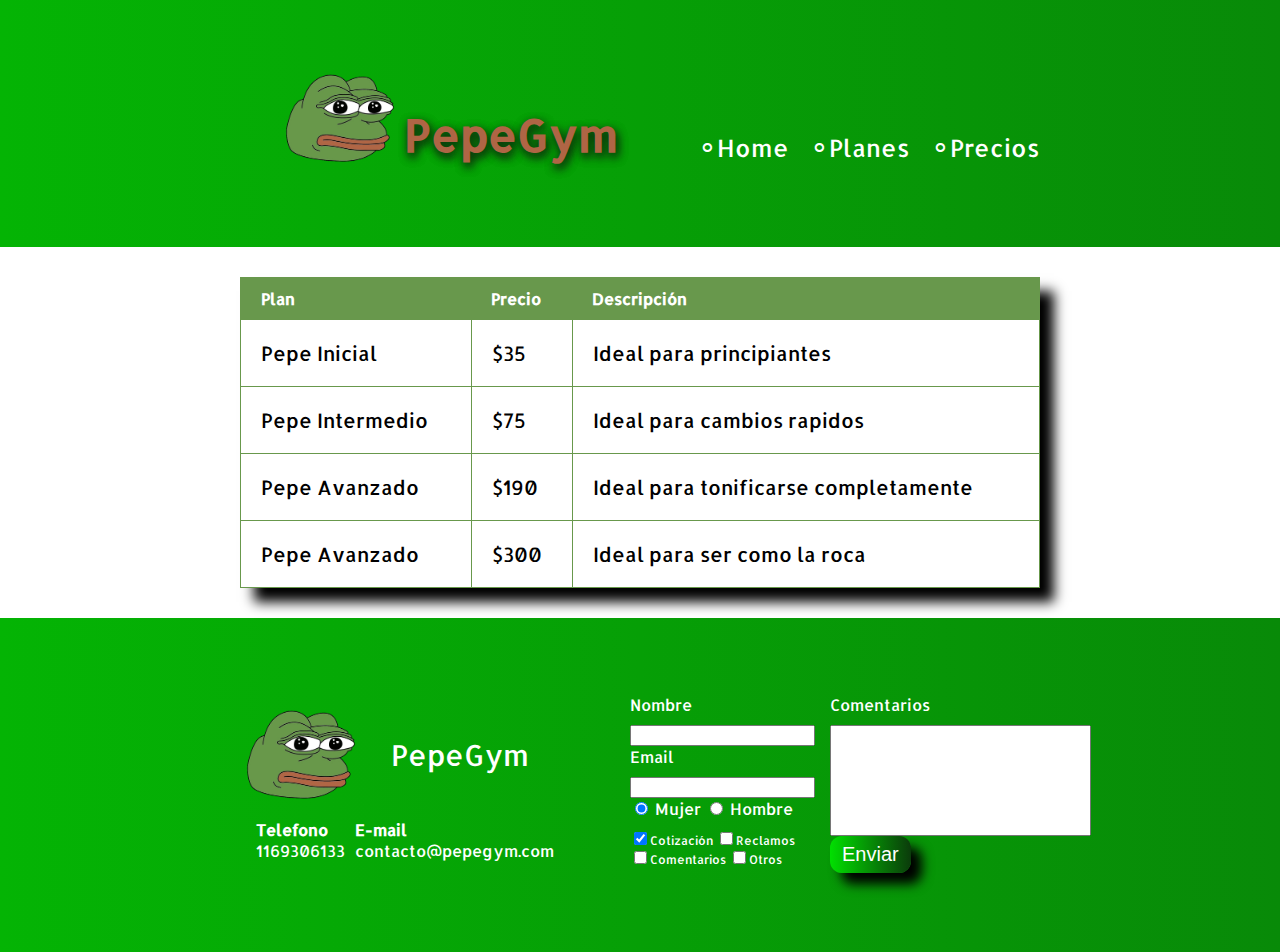
<file: precios.html>
<!DOCTYPE html>
<html>
  <head>
    <meta charset="utf-8">
    <link href="https://fonts.googleapis.com/css?family=Montserrat:400,700|Allerta" rel="stylesheet">
    <title>Precios de tus mejores guitarras!!</title>
    <link rel="stylesheet" href="css/pepegym.css">
  </head>
  <body>
    <div class="background-precios">
      <header class="header contenedor"> <!-- header -->
        <figure class="logotipo"> <!-- logotipo -->
          <img src="images/logo.png" width="200px" alt="PepeGym logotipo"/>
        </figure>
        <span class="pepegym">PepeGym</span>
        <nav class="menu">      <!-- menu -->
          <a href="index.html">Home   </a>
          <a href="index.html#planes">Planes   </a>
          <a href="precios.html">Precios   </a>
        </nav>
      </header>
    </div>
    <section class="tabla">
      <div class="contenedor">
        <table>
        <thead>
          <tr>
            <th>Plan</th>
            <th>Precio</th>
            <th>Descripción</th>
          </tr>
        </thead>
        <tbody>
          <tr>
            <td>Pepe Inicial</td>
            <td>$35</td>
            <td>Ideal para principiantes</td>
          </tr>
          <tr>
            <td>Pepe Intermedio</td>
            <td>$75</td>
            <td>Ideal para cambios rapidos</td>
          </tr>
          <tr>
            <td>Pepe Avanzado</td>
            <td>$190</td>
            <td>Ideal para tonificarse completamente</td>
          </tr>
          <tr>
            <td>Pepe Avanzado</td>
            <td>$300</td>
            <td>Ideal para ser como la roca</td>
          </tr>
        </tbody>
      </table>
      </div>
    </section>
      <footer id="footer">
        <div class="contenedor">
          <div class="contacto">
            <img src="images/logo.png" width="200px" height="109px" alt="logotipo">
            <span id="titulo-footer">PepeGym</span>
            <a href="tel:+541169306133"><strong>Telefono</strong><span>1169306133</span></a>
            <a href="mailto:contacto@pepegym.com"><strong>E-mail</strong><span>contacto@pepegym.com</span></a>
          </div>
          <form class="formulario">
            <div class="col1">
                <label for="nombre">Nombre</label>
                <input type="text" required id="nombre" name="nombre"/>
                <label for="email">Email</label>
                <input type="email"/ required id="email" name="email">
                <div class="sexo">
                  <label>
                    <input type="radio"/ id="mujer" checked name="sexo" value="mujer"> Mujer
                  </label>
                  <label>
                    <input type="radio"/ id="hombre" name="sexo" value="hombre"> Hombre
                  </label>
                </div>
                <div class="intereses">
                  <label>
                    <input type="checkbox"  checked id="cotizacion" name="intereses" value="cotizacion">Cotización
                  </label>
                  <label>
                    <input type="checkbox" id="reclamos" name="intereses" value="reclamos">Reclamos
                  </label>
                  <label>
                    <input type="checkbox" id="comentarios" name="intereses" value="comentarios">Comentarios
                  </label>
                  <label>
                    <input type="checkbox" id="otros" name="intereses" value="otros">Otros
                  </label>
                </div>
            </div>
            <div class="col2">
              <label for="comentarios">Comentarios</label>
              <textarea name="comentarios" id="comentarios" cols="30" rows="7"></textarea>
              <input type="submit" value="Enviar" class="button"/>
            </div>
          </form>
        </div>
      </footer>
    </section>
  </body>
  </html>
</file>
<file: css/pepegym.css>
body {
  font-family: "allerta", sans-serif;
  margin: 0;
}
.background{
  background: linear-gradient(to right, #04B404, #088A08);
  height: 500px;
  padding: 20px;
  color: white;
}
.pepegym{
  font-weight: 900;
  font-size: 45px;
  position: relative;
  right: 40px;
  bottom: 20px;
  color: #af6545;
  text-shadow: 2px 4px 10px #0b3b0b, 2px 4px 10px #0b3b0b;
}
.logotipo{
  display: inline-block;
  margin: 0;
  animation-name: animacion;
  animation-duration: 5s;
  animation-iteration-count: 1;
}
.menu{
  display: inline-block;
  position: absolute;
  bottom: 20px;
  right: 0;
}
.menu a{
  text-decoration: none;
  font-size: 24px;
  color: white;
  padding-left: 15px;
}
.menu a:hover{
  color: #4c2f23;
}
.contenedor{
  max-width: 800px;
  margin: auto;
  position: relative;
}
#titulo{
  font-size: 70px;
  margin-bottom: 0;
}
h3{
  font-size: 23px;
}
.padding{
  padding-left: 80px;
}
#eslogan{
  margin-top: 0;
}
.button{
  background: linear-gradient(to right, #01DF01,#0B3B0B);
  background-size: auto;
  font-size: 20px;
  padding: 7px 12px;
  border: none;
  border-radius: 12px;
  text-decoration: none;
  color: white;
  cursor: pointer;
  box-shadow: 11px 11px 12px black;
}
.button:hover{
  background: linear-gradient(to right, #0B3B0B,#01DF01);
}
h2{
  font-size: 35px;
}
#planes h3{
  font-size: 50px;
}
#planes{
  color: #015401
}
.plan{
  border: 2px solid #088a08;
  border-radius: 15px;
  padding: 10px;
  margin-bottom: 35px;
  box-shadow: 11px 11px 12px #1b1d1b;
}
.derecha{
  float: right;
  right: 0;
  position: relative;
}
.izquierda{
  float: left;
  left: 0;
  position: relative;
}
#plan1{
  width: 200px;
  bottom: 50px;
  right: 60px;
}
#plan2{
  width: 160px;
  left: 50px;
  bottom: 55px;
}
#plan3{
  width: 306px;
  bottom: 40px;
}
#plan4{
  width: 400px;
  bottom: 45px;
  height: 300px;
  left: -20px;
}
#title-a{
  margin-bottom: 20px;
}
.contenedor-plan-a{
  display: flex;
  flex-direction: column;
  position: relative;
  left: 10%;
  bottom: 10px;
}
.contenedor-plan-b{
  display: flex;
  flex-direction: column;
  position: relative;
  left: 15%;
  bottom: 10px;
}
.contenedor-plan-c{
    display: flex;
    flex-direction: column;
    position: relative;
    width: 400px;
    left: 20px;
    bottom: 17px;
}
.contenedor-plan-d{
  display: flex;
  flex-direction: column;
}
.icon-menu{
  width: 40px;
  height: 40px;
  line-height: 40px !important;
  border-radius: 50%;
  color: white;
  background: #02d602;
  text-align: center;
  position: fixed;
  left: 20px;
  top: 20px;
  z-index: 3;
  display: none;
  cursor: pointer;
}
#footer{
  background: linear-gradient(to right, #04B404, #088A08);
}
#footer .contenedor{
  display: flex;
  justify-content: space-between;
}
.contacto{
  display: flex;
  width: 340px;
  flex-wrap: wrap;
  align-content: center;
  justify-content: center;
}
.contacto a{
  color: white;
  text-decoration: none;
  margin: 10px 10px 10px 0px;
}
.contacto strong{
  display: block;
}
.formulario{
  display: flex;
  width: 400px;
  color: white;
  padding: 50px 10px;
}
.col1{
  margin-right: 15px;
}
#footer img{
   position: relative;
   right: 40px;
}
#titulo-footer{
  font-size: 29px;
  color: white;
  display: flex;
  justify-content: center;
  flex-direction: column;
  position: relative;
  right: 50px;
}
.intereses{
  font-size: 12px;
}
.formulario label, .sexo, .intereses{
  margin-bottom: 10px;
}
.col1, .col2{
  display: flex;
  flex-direction: column;
}
.col2{
  align-items: flex-start;
}
.menu a:before{
  content:"∘";
  font-size: 30px;
  line-height: 20px;
  color: white;
}
.background-precios{
    background: linear-gradient(to right, #04B404, #088A08);
    padding: 20px;
    color: white;
}
.tabla{
  margin: 30px;
}
table{
  border: 1px solid #68984c;
  border-collapse: collapse;
  width: 100%;
  box-shadow: 14px 14px 12px black;
}
th{
  background: #68984c;
  color: white;
  text-align: left;
  padding: 10px 20px;
}
td{
  border: 1px solid #68984c;
  padding: 20px;
}
.logotipo:hover{
  transform: rotate(360deg);
  transition-duration: 1s;
}
#pepe{
  text-decoration: underline;
  animation-name: subrayado;
  animation-duration: 5s;
  animation-iteration-count: infinite;
  animation-direction: alternate;
}
@keyframes subrayado {
    from {color: white;}
    to {color: black;}
  }
@keyframes animacion{
  from{}
  to {transform: rotate(360deg);
  transition-duration: 1s;}
}
textarea{
  resize: none;
}
@media screen and (min-height: 900px){
  td{
    font-size: 20px
  }
  .background-precios{
    padding: 5% 30px;
  }
  #footer{
    padding: 2% 0;
  }
}

@media screen and (max-width: 800px){
	.background-precios{
		padding: 10% 20px;
	}
  .tabla{
    margin: 7% 30px;
  }
/* HEADER-PORTADA */
.logotipo{
  position: relative;
  right:3em;
}
.pepegym{
  right: 2em;
}
.padding{
  padding-left: 0;
  padding-bottom: 45px;
}
.background{
  height: auto;
}
#titulo{
  margin-top: 30px;
  font-size: 50px;
}
#h3{
  font-size: 20px;
}
h2{
  text-align: center;
}
.plan{
  margin-right: 15px;
  margin-left: 15px;
}
#plan1{
  bottom: 39px;
}
#plan2{
  bottom: 35px;
}
#plan3{
  width: 297px;
  bottom: 19px;
}
#plan4{
  width: 337px;
  bottom: 25px;
}
#footer .contenedor{
  display: inline-flex;
}
.col1{
  margin-right: 3px;
}
.formulario{
  padding: 50px 0;
}
#title-a{
  margin-bottom: 40px;
}
}
@media screen and (max-width: 767px){
  .formulario{
    margin: 0 auto;
    padding: 0;
    width: 300px;
    display: block;
  }
  #footer .contenedor{
    display: block;
  }
  .contacto{
    margin: 0 auto;
  }
  .intereses label{
    display: block;
    font-size: 16px;
  }
  input[type="text"],
  input[type="email"]{
    font-size: 16px;
    padding: 5px;
  }
  textarea{
    width: 100%
  }
  .col1{
    margin: 0;
  }
  input[type="radio"],
  input[type="checkbox"]{
    transform: scale(1.5);
  }
}
@media screen and (max-width: 650px){
  .background{
    text-align: center;
  }
  .logotipo{
    position: static;
    display: flex;
    justify-content: center;
    align-items: center;
  }
  .pepegym{
    right: 0;
    display: flex;
    justify-content: center;
  }
  .menu{
    position: static;
    display: flex;
    justify-content: center;
  }
  .contenedor{
    display: block;
  }
  #planes{
    text-align: center;
  }
  #planes ol{
    list-style: none;
    padding: 0;
  }
  .derecha, .izquierda{
    float: none;
    position: static;
  }
  .responsive{
    display: block;
    position: static;
  }
  .contenedor-plan-c{
    width: inherit;
  }
  #title-a{
    margin: 0;
  }
}
@media screen and (max-width: 500px){
  .icon-menu{
    display: inline-block;
  }
  .menu a:before{
    display: none;
  }
  .menu a{
    display: block;
    border-bottom: 1px solid white;
    padding: 8px 0;
  }
  .menu a:first-child{
    border-top: 1px solid white;
  }
  .menu.active{
    left: 0;
  }
  #plan4{
    width: 270px;
    height: 250px;
  }
  #plan3{
    width: 250px;
  }
  .pepegym{
    position: static;
  }
  .contacto{
    max-width: 280px;
    margin: 0;
    justify-content: initial;
  }
  th{
    padding: 10px 0;
  }
  th:first-child{
    padding: 10px;
  }
  th:nth-child(3){
    padding: 10px;
  }
  td{
    padding: 20px 9px;
  }
  .tabla{
    margin: 30px 0;
  }
  table{
    box-shadow: none;
  }
  .logotipo{
    align-items: center;
    justify-content: center;
    display: flex;
  }
  .pepegym{
    display: flex;
    justify-content: center;
  }
  #titulo{
    font-size: 30px;
  }
  .sexo{
    margin-top: 10px;
  }
  h3{
    font-size: 16px;
  }
  .formulario{
    width: 100% !important;
  }
  .button{
    display: block !important;
  }
  .col2{
    align-items: stretch;
  }
  footer{
    padding: 10%;
  }
  #titulo-footer{
    position: absolute;
    left: 4em;
    top: 1.7em;
  }
  .menu{
    background: rgba(9, 177, 22, 0.87);
    position: fixed;
    left: -110%;
    top: 0;
    z-index: 2;
    bottom: 0;
    right: 0;
    width: 100%;
    display: flex;
    text-align: center;
    flex-direction: column;
    justify-content: center;
    transition: .3s;
  }
}
@media screen and (min-width: 1200px){
  .contenedor{
    width: 800px;
    max-width: none;
  }
}
@media screen and (min-height: 1200px){
  td{
    font-size: 24px;
  }
  .background-precios{
    padding: 15% 20px;
  }
  #footer{
    padding: 10% 0;
  }
}
</file>
